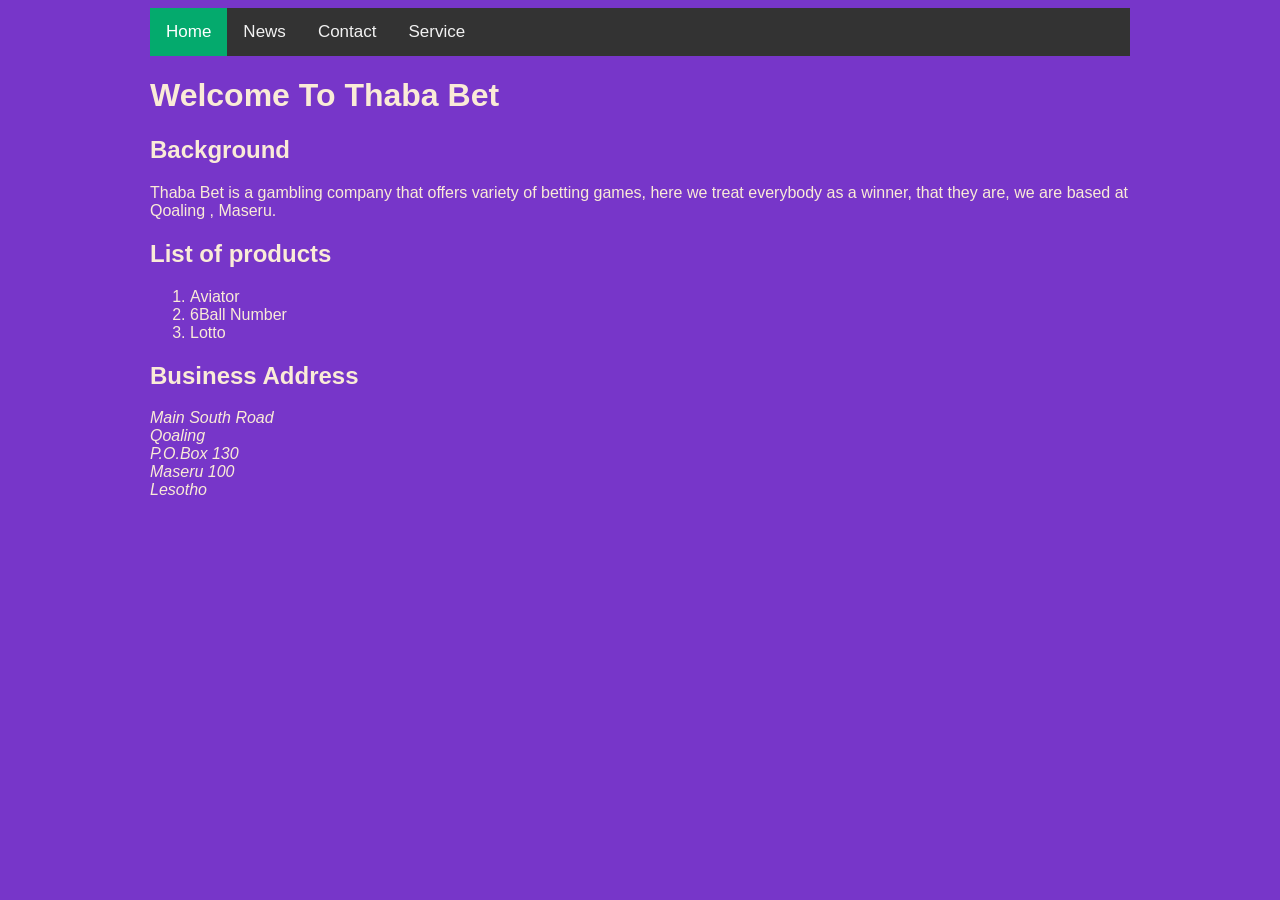
<file: index.html>
<!DOCTYPE html>
<html>
<head>
	<meta charset="utf-8">
	<meta name="viewport" content="width=device-width, initial-scale=1">
	<title>THABA BET</title>
	<link rel="stylesheet" type="text/css" href="styles.css">
</head>
<body>
	<div class="topnav">
	  <a class="active" href="index.html">Home</a>
	  <a href="#News.html">News</a>
	  <a href="#contact">Contact</a>
	  <a href="Service.html">Service</a>
	</div>
<h1>Welcome To Thaba Bet</h1>
<h2>Background</h2>
<p>Thaba Bet is a gambling company that offers variety of betting games, here we treat everybody as a winner, that they are, we are based at Qoaling , Maseru.</p>
	<h2>List of products</h2>
	<ol>
		<li>Aviator</li>
		<li>6Ball Number</li>
		<li>Lotto</li>
	</ol>
<h2>Business Address</h2>
<address>Main South Road</address>
<address>Qoaling</address>
<address>P.O.Box 130</address>
<address>Maseru 100</address>
<address>Lesotho</address>
<table>
	
</body>
</html>
</file>
<file: styles.css>
body{
	background:#7736c9;
	color: antiquewhite;
	font-family: Arial;
	margin-left: 150px;
	margin-right: 150px;
}
/* Add a black background color to the top navigation */
.topnav {
  background-color: #333;
  overflow: hidden;
}

/* Style the links inside the navigation bar */
.topnav a {
  float: left;
  color: #f2f2f2;
  text-align: center;
  padding: 14px 16px;
  text-decoration: none;
  font-size: 17px;
}

/* Change the color of links on hover */
.topnav a:hover {
  background-color: #ddd;
  color: black;
}

/* Add a color to the active/current link */
.topnav a.active {
  background-color: #04AA6D;
  color: white;
}
</file>
